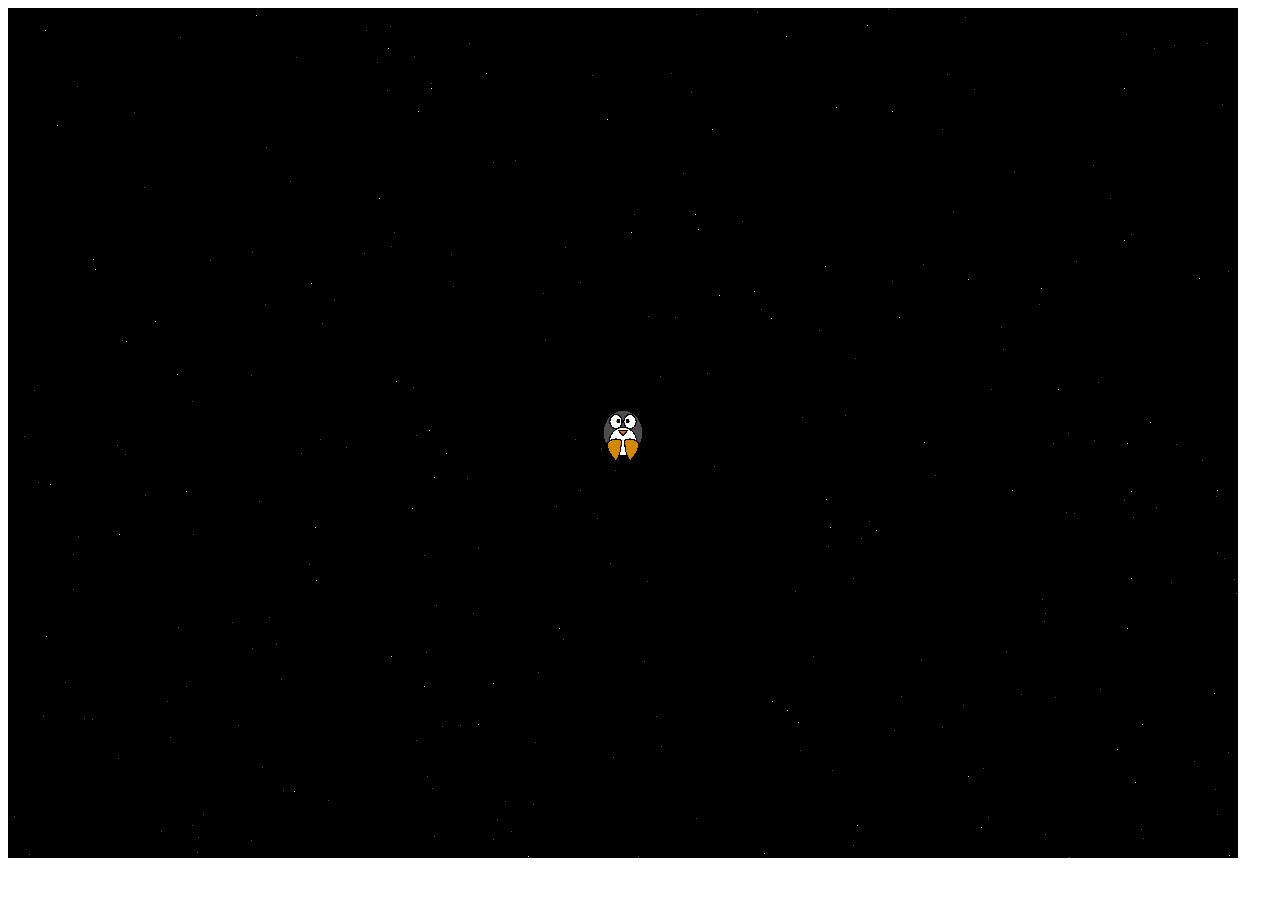
<file: BoardGame/index.html>
﻿<!DOCTYPE html>
<html xmlns="http://www.w3.org/1999/xhtml">
<head>
    <title>Board Game!</title>

    <script src="Scripts/jaws.js"></script>
    <script src="Scripts/Interfaces/2d.js"></script>
    <script src="Scripts/Interfaces/GameLayer.js"></script>
    <script src="Scripts/Classes/Player.js"></script>
    <script src="Scripts/Classes/Starfield.js"></script>
    <script src="Scripts/Game.js"></script>
    <script src="Scripts/app.js"></script>
</head>
<body>
    <script type="text/javascript">
        // Create a canvas
        var canvas = document.createElement("canvas");
        // liquid layout: stretch to fill
        canvas.width = window.innerWidth-50;
        canvas.height = window.innerHeight-50;
        // the id the game engine looks for
        canvas.id = 'canvas';
        // add the canvas element to the html document
        document.body.appendChild(canvas);
    </script>

    <!-- fps and debug information goes here -->
    <span id='info'></span>

    
</body>
</html>
</file>
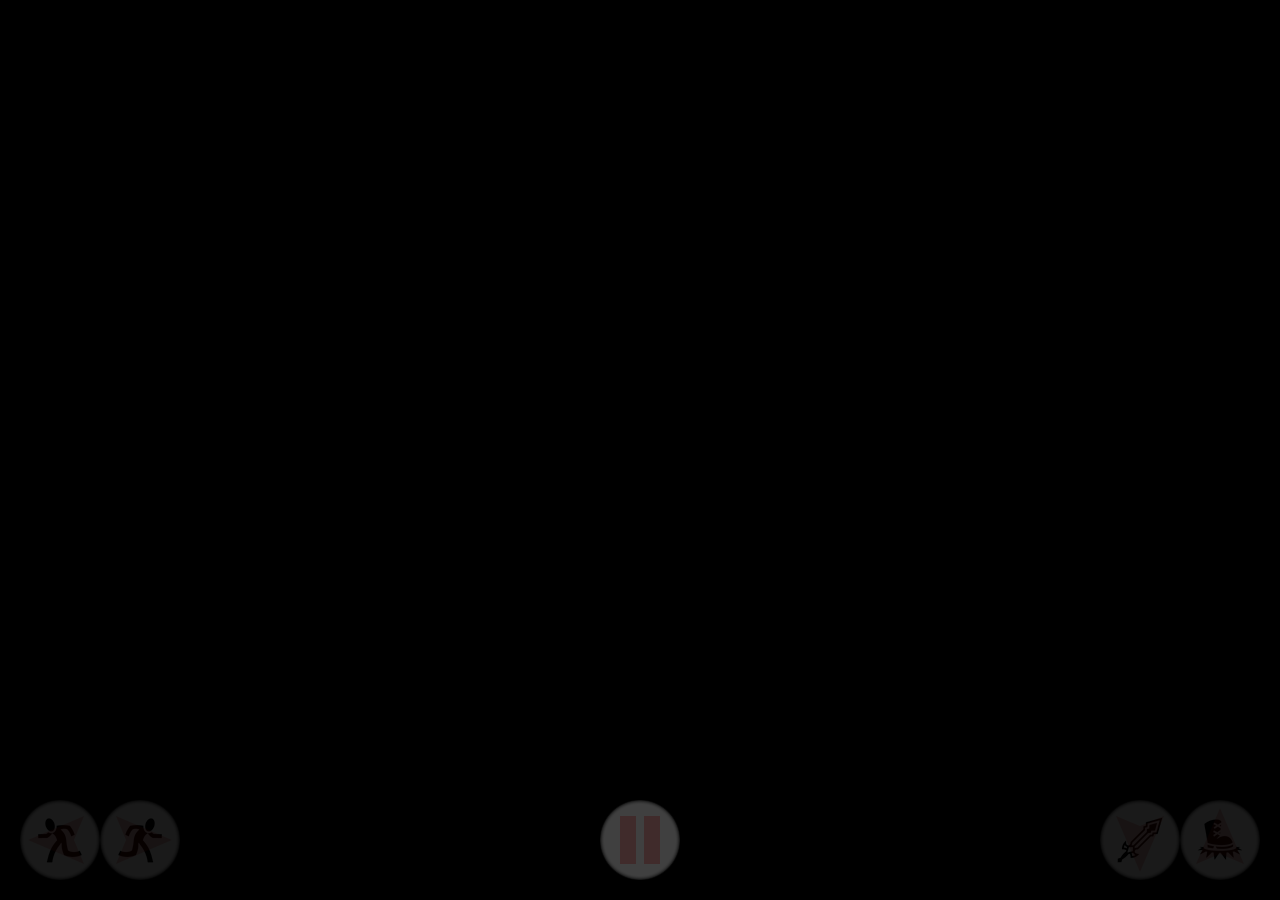
<file: Ludus-master/example-games/Gwendolynn/index.html>
﻿<!DOCTYPE html>
<html>
<head>
    <meta charset="utf-8" />
    <meta http-equiv="x-ua-compatible" content="IE=edge" /> 
    
    <!-- For online versions of your game -->
    <title>Gwendolynn the Lionhearted by @McFunkypants</title>

    <!-- WinJS references -->
    <link href="//Microsoft.WinJS.1.0/css/ui-dark.css" rel="stylesheet" />
    <script src="//Microsoft.WinJS.1.0/js/base.js"></script>
    <script src="//Microsoft.WinJS.1.0/js/ui.js"></script>

    <!-- framework references -->
    <script src="js/default.js" type="text/javascript"></script>
    <script src="js/jaws.js" type="text/javascript"></script>
    <script src="js/howler.js" type="text/javascript"></script>
    <script src="js/tween.js" type="text/javascript"></script>

    <!-- game-specific references -->
    <link href="app-css/default.css" rel="stylesheet" />
    <script src="game-media/level1.js" type="text/javascript"></script>
    <script src="game-media/level2.js" type="text/javascript"></script>
    <script src="game-media/level3.js" type="text/javascript"></script>

    <!-- game starts here! -->
    <script src="js/ludus.js" type="text/javascript"></script>  
</head>
<body>

<script type="text/javascript">
    // Create a canvas
    var canvas = document.createElement("canvas");
    // liquid layout: stretch to fill
    canvas.width = window.innerWidth;
    canvas.height = window.innerHeight;
    // the id the game engine looks for
    canvas.id = 'canvas';
    // add the canvas element to the html document
    document.body.appendChild(canvas);
</script>

<!-- fps and debug information goes here -->
<span id='info'></span>

<!-- touch controls -->
<div id='buttonleft'></div>
<div id='buttonright'></div>
<div id='buttonpause'></div>
<div id='buttondown'></div>
<div id='buttonup'></div>

</body>
</html>
</file>
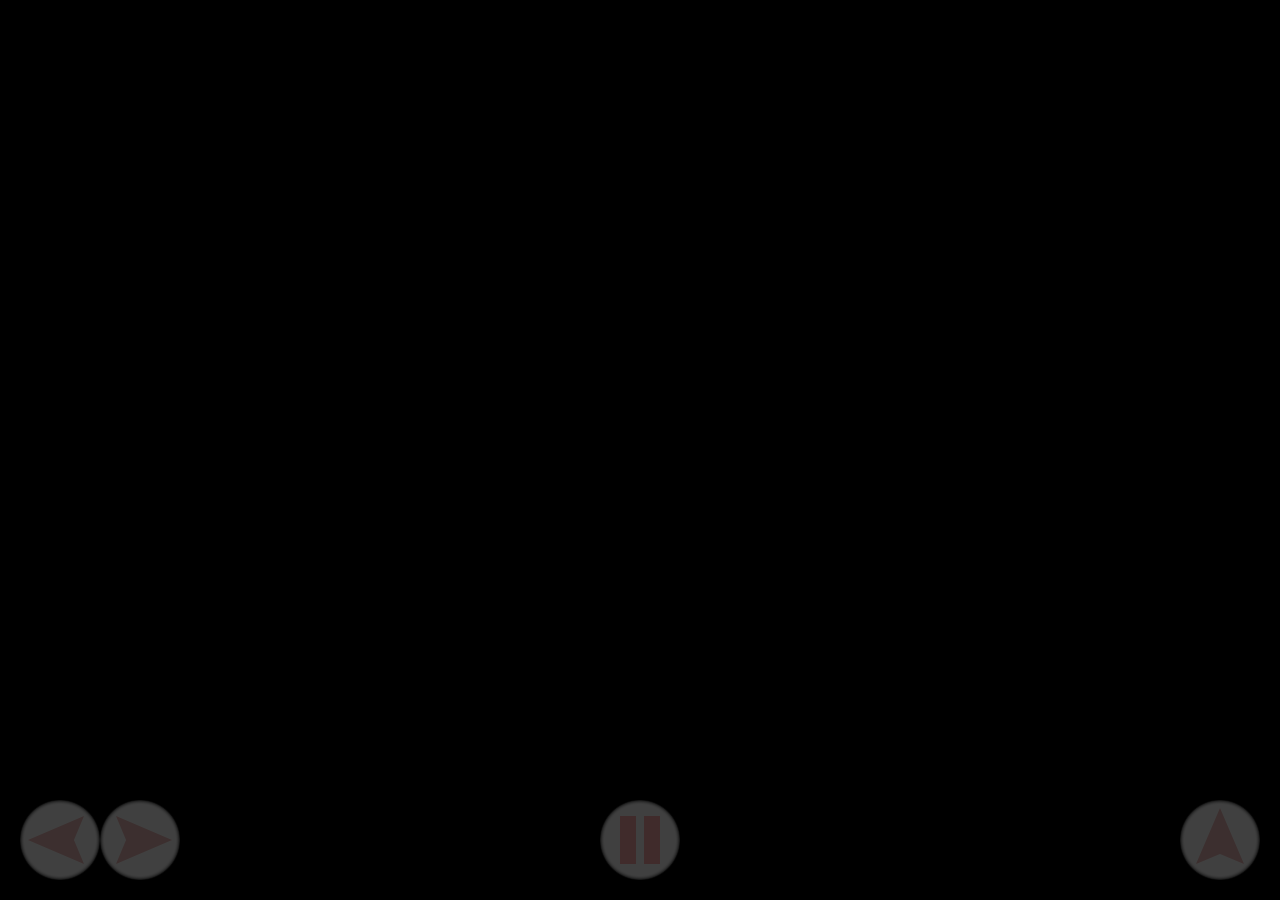
<file: Ludus-master/example-games/RubbaRabbit/index.html>
﻿<!DOCTYPE html>
<html>
<head>
    <meta charset="utf-8" />
    <meta http-equiv="x-ua-compatible" content="IE=edge" /> 

    <!-- For online versions of your game -->
    <title>Rubba Rabbit by @McFunkypants</title>

    <!-- WinJS references -->
    <link href="//Microsoft.WinJS.1.0/css/ui-dark.css" rel="stylesheet" />
    <script src="//Microsoft.WinJS.1.0/js/base.js"></script>
    <script src="//Microsoft.WinJS.1.0/js/ui.js"></script>

    <!-- framework references -->
    <script src="js/default.js" type="text/javascript"></script>
    <script src="js/jaws.js" type="text/javascript"></script>
    <script src="js/howler.js" type="text/javascript"></script>
    <script src="js/tween.js" type="text/javascript"></script>

    <!-- game-specific references -->
    <link href="app-css/default.css" rel="stylesheet" />
    <script src="game-media/level1.js" type="text/javascript"></script>
    <script src="game-media/level2.js" type="text/javascript"></script>
    <script src="game-media/level3.js" type="text/javascript"></script>

    <!-- game starts here! -->
    <script src="js/ludus.js" type="text/javascript"></script>  
</head>
<body>
<script type="text/javascript">
    // Create a canvas
    var canvas = document.createElement("canvas");
    // liquid layout: stretch to fill
    canvas.width = window.innerWidth;
    canvas.height = window.innerHeight;
    // the id the game engine looks for
    canvas.id = 'canvas';
    // add the canvas element to the html document
    document.body.appendChild(canvas);
</script>

<!-- fps and debug information goes here -->
<span id='info'></span>

<div id='buttonleft'></div>
<div id='buttonright'></div>
<div id='buttonpause'></div>
<!-- <div id='buttondown'></div> -->
<div id='buttonup'></div>

</body>
</html>
</file>
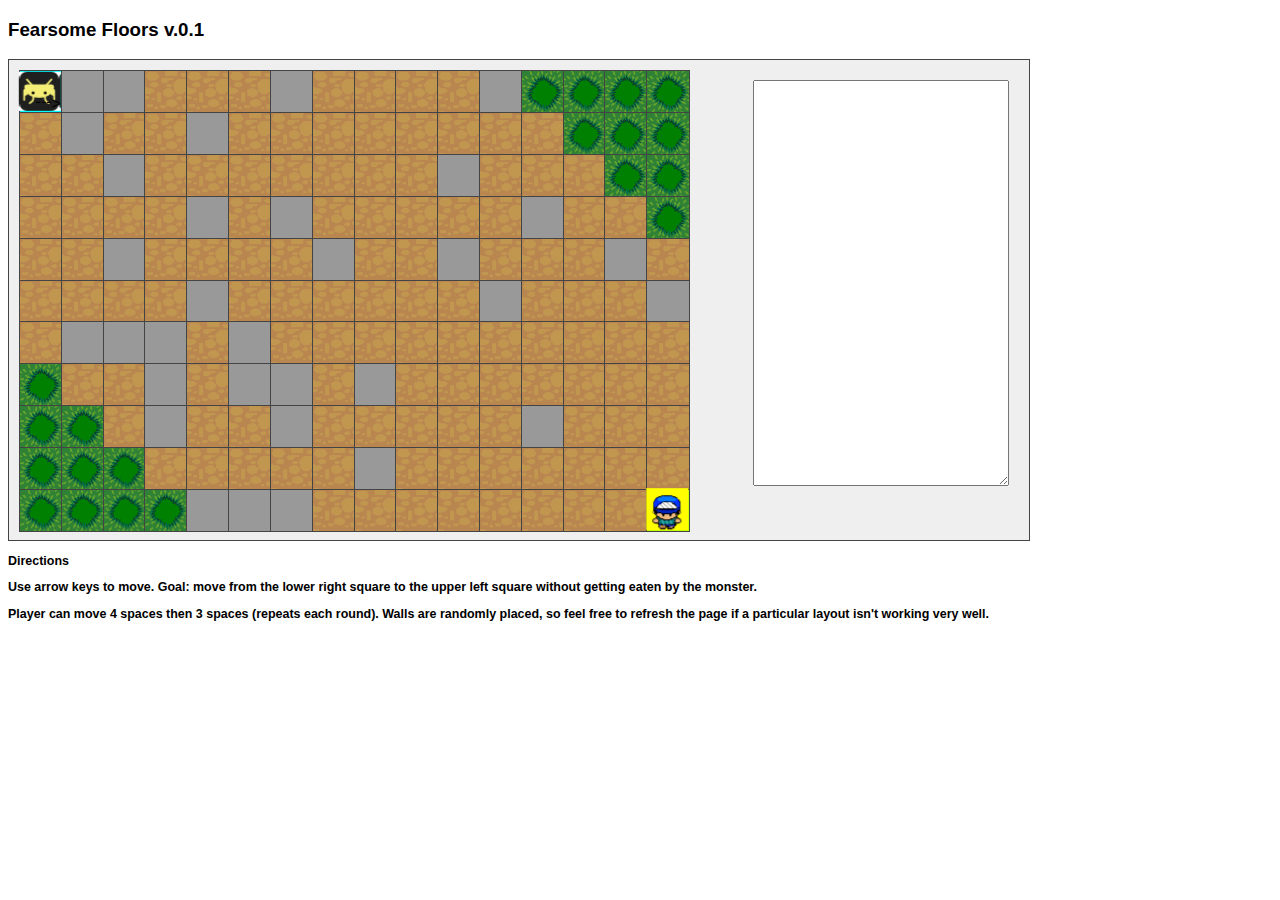
<file: Fearsome/default.htm>
﻿<!DOCTYPE html>

<html lang="en">
<head>
    <meta charset="utf-8" />
    <title>TypeScript HTML App</title>
    <link rel="stylesheet" href="app.css" type="text/css" />
    <script src="Scripts/underscore.js"></script>

    <script src="App/Utils.js"></script>    
    <script src="App/Constants.js"></script>
    <script src="App/Logger.js"></script>
    <script src="App/Tiles/DivElement.js"></script>
    <script src="App/Tiles/Tile.js"></script>
    <script src="App/Tiles/Wall.js"></script>
    <script src="App/Actors/Player.js"></script>
    <script src="App/Actors/MonsterMover.js"></script>
    <script src="App/Actors/Monster.js"></script>
    <script src="App/Board/Board.js"></script>    

    <script src="app.js"></script>
</head>
<body>
    <h3>Fearsome Floors v.0.1</h3>
    <div id="content"></div>
    <div id="log"></div>
    <div class="directions">
        <h3>Directions<h3>
        <p>Use arrow keys to move. Goal: move from the lower right square to the upper left square without getting eaten by the monster.</p>
        <p>Player can move 4 spaces then 3 spaces (repeats each round). Walls are randomly placed, so feel free to refresh the page if a particular layout isn't working very well.</p>
    </div>
</body>
</html>
</file>
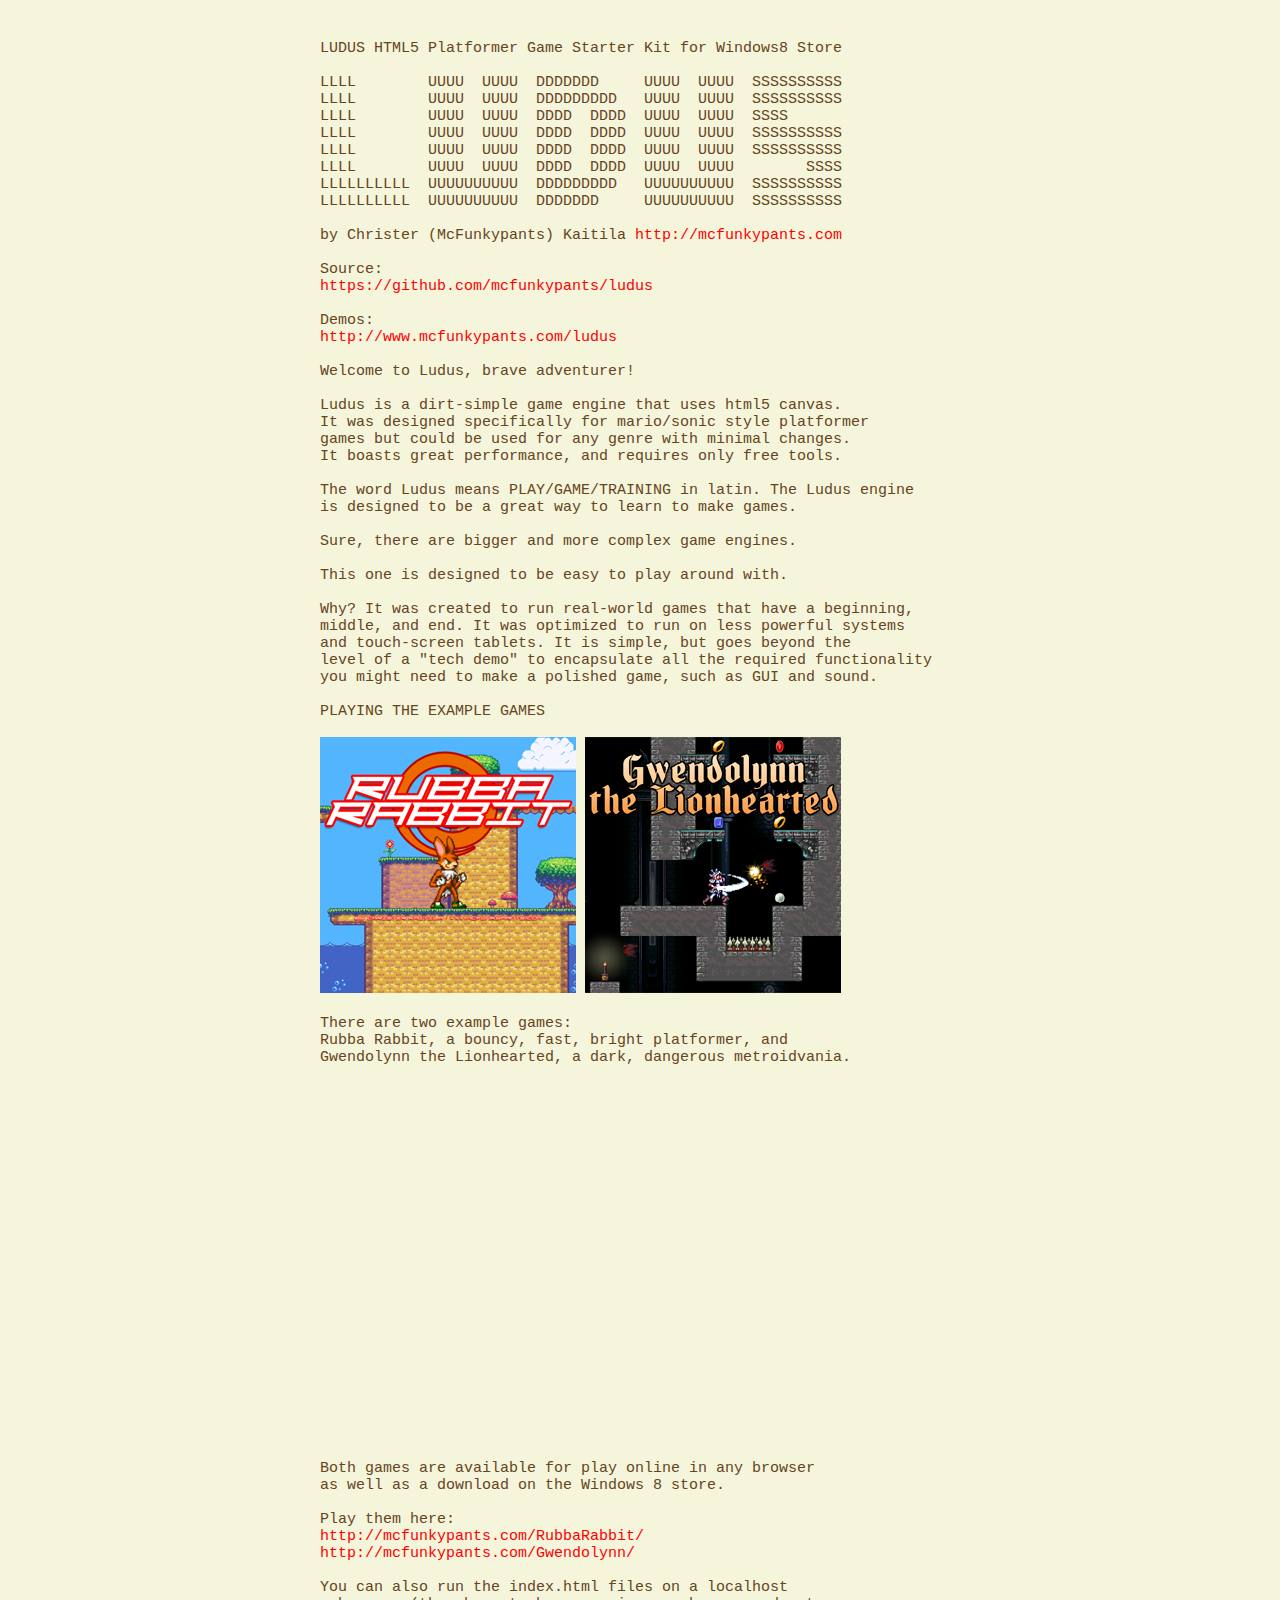
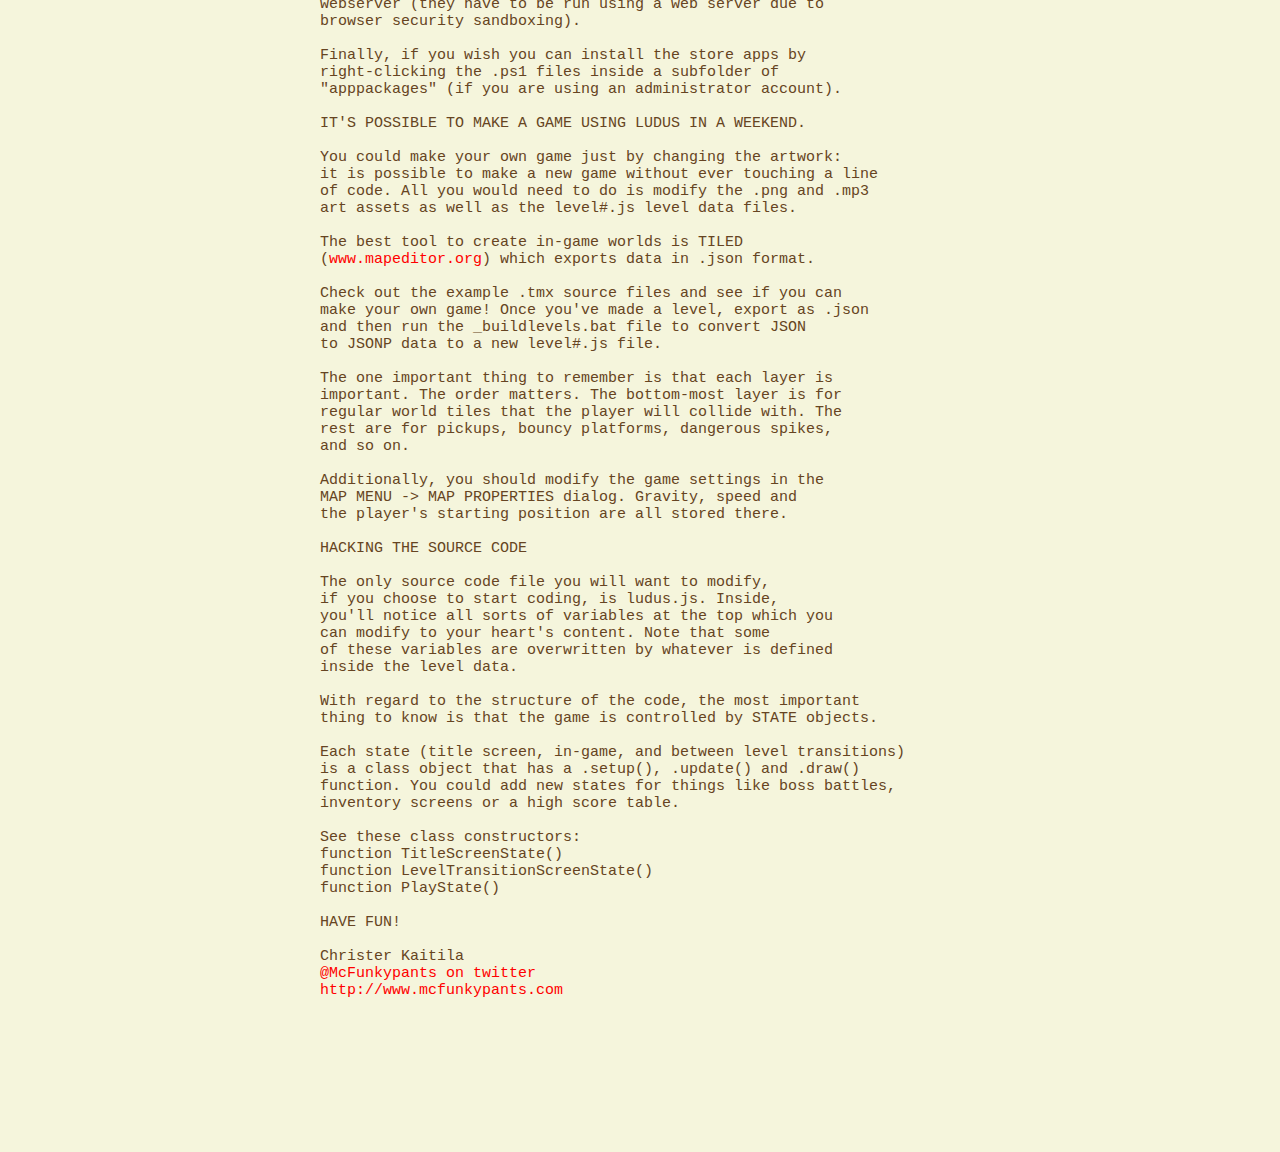
<file: Ludus-master/README.html>
<html>
<head>
<title>Ludus - Readme</title>
<style>
body { padding:32px; background:beige; }
pre { font-size:15px; width:640px; margin:auto; color:#664422; }
a { color:red; text-decoration:none; }
a:hover { text-decoration:underline; }
</style>
</head>
<body>
<pre>
LUDUS HTML5 Platformer Game Starter Kit for Windows8 Store

LLLL        UUUU  UUUU  DDDDDDD     UUUU  UUUU  SSSSSSSSSS
LLLL        UUUU  UUUU  DDDDDDDDD   UUUU  UUUU  SSSSSSSSSS
LLLL        UUUU  UUUU  DDDD  DDDD  UUUU  UUUU  SSSS  
LLLL        UUUU  UUUU  DDDD  DDDD  UUUU  UUUU  SSSSSSSSSS
LLLL        UUUU  UUUU  DDDD  DDDD  UUUU  UUUU  SSSSSSSSSS
LLLL        UUUU  UUUU  DDDD  DDDD  UUUU  UUUU        SSSS
LLLLLLLLLL  UUUUUUUUUU  DDDDDDDDD   UUUUUUUUUU  SSSSSSSSSS
LLLLLLLLLL  UUUUUUUUUU  DDDDDDD     UUUUUUUUUU  SSSSSSSSSS

by Christer (McFunkypants) Kaitila <a href='http://mcfunkypants.com'>http://mcfunkypants.com</a>

Source: 
<a href='https://github.com/mcfunkypants/ludus'>https://github.com/mcfunkypants/ludus</a>

Demos:
<a href='http://www.mcfunkypants.com/ludus'>http://www.mcfunkypants.com/ludus</a>

Welcome to Ludus, brave adventurer! 

Ludus is a dirt-simple game engine that uses html5 canvas.
It was designed specifically for mario/sonic style platformer
games but could be used for any genre with minimal changes.
It boasts great performance, and requires only free tools. 

The word Ludus means PLAY/GAME/TRAINING in latin. The Ludus engine
is designed to be a great way to learn to make games.

Sure, there are bigger and more complex game engines.

This one is designed to be easy to play around with.

Why? It was created to run real-world games that have a beginning,
middle, and end. It was optimized to run on less powerful systems
and touch-screen tablets. It is simple, but goes beyond the
level of a "tech demo" to encapsulate all the required functionality
you might need to make a polished game, such as GUI and sound.

PLAYING THE EXAMPLE GAMES

<a href='http://mcfunkypants.com/RubbaRabbit/'><img src='screenshots/RubbaRabbit.png' alt='Rubba Rabbit'></a> <a href='http://mcfunkypants.com/Gwendolynn/'><img src='screenshots/Gwendolynn.png' alt='gwendolynn the Lionhearted'></a>

There are two example games:
Rubba Rabbit, a bouncy, fast, bright platformer, and
Gwendolynn the Lionhearted, a dark, dangerous metroidvania.

<iframe width="640" height="360" src="http://www.youtube.com/embed/1DftXvXFTl8" frameborder="0" allowfullscreen></iframe>

Both games are available for play online in any browser
as well as a download on the Windows 8 store.

Play them here:
<a href='http://mcfunkypants.com/RubbaRabbit/'>http://mcfunkypants.com/RubbaRabbit/</a>
<a href='http://mcfunkypants.com/Gwendolynn/'>http://mcfunkypants.com/Gwendolynn/</a>

You can also run the index.html files on a localhost
webserver (they have to be run using a web server due to 
browser security sandboxing).

Finally, if you wish you can install the store apps by
right-clicking the .ps1 files inside a subfolder of
"apppackages" (if you are using an administrator account).

IT'S POSSIBLE TO MAKE A GAME USING LUDUS IN A WEEKEND.

You could make your own game just by changing the artwork:
it is possible to make a new game without ever touching a line 
of code. All you would need to do is modify the .png and .mp3
art assets as well as the level#.js level data files.

The best tool to create in-game worlds is TILED
(<a href='http://www.mapeditor.org'>www.mapeditor.org</a>) which exports data in .json format.

Check out the example .tmx source files and see if you can
make your own game! Once you've made a level, export as .json
and then run the _buildlevels.bat file to convert JSON
to JSONP data to a new level#.js file.

The one important thing to remember is that each layer is
important. The order matters. The bottom-most layer is for 
regular world tiles that the player will collide with. The
rest are for pickups, bouncy platforms, dangerous spikes,
and so on. 

Additionally, you should modify the game settings in the
MAP MENU -> MAP PROPERTIES dialog. Gravity, speed and
the player's starting position are all stored there.

HACKING THE SOURCE CODE

The only source code file you will want to modify,
if you choose to start coding, is ludus.js. Inside,
you'll notice all sorts of variables at the top which you
can modify to your heart's content. Note that some
of these variables are overwritten by whatever is defined 
inside the level data.

With regard to the structure of the code, the most important
thing to know is that the game is controlled by STATE objects.

Each state (title screen, in-game, and between level transitions)
is a class object that has a .setup(), .update() and .draw()
function. You could add new states for things like boss battles,
inventory screens or a high score table.

See these class constructors:
function TitleScreenState()
function LevelTransitionScreenState()
function PlayState()

HAVE FUN!

Christer Kaitila
<a href='http://twitter.com/McFunkypants'>@McFunkypants on twitter</a>
<a href='http://www.mcfunkypants.com'>http://www.mcfunkypants.com</a>
</pre>
</body>
</html>
</file>
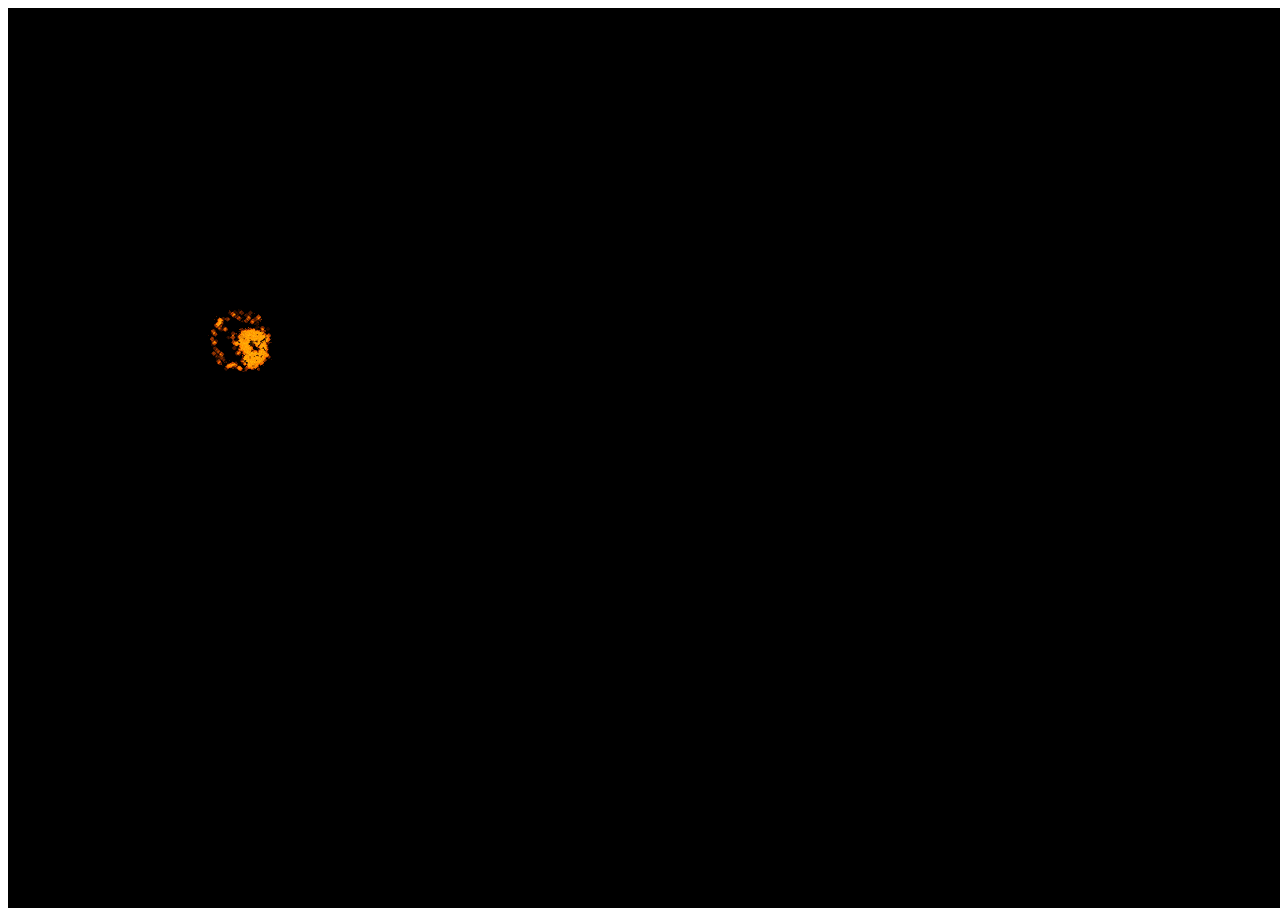
<file: SpaceCommander/test.html>
<html>
<head>

    <script src="js/lib/howler.js" type="text/javascript"></script>
    <script src="js/lib/jaws.js" type="text/javascript"></script>
    <style>
    	#canvas {
    		background-color: #000;
    	}
    </style>
</head>
<body>
	<!-- <input type="button" value="draw" onclick="draw()"> -->
    <script src="js/helper.js" type="text/javascript"></script>

<script type="text/javascript">


	function howlTest(){
		var sound = new Howl({
		  urls: ['game-media/hit.mp3']
		});

		this.play = function(){
			sound.stop();
			sound.play();
		}	
	}

	function jawsTest(){
		var anim;
		var player;

		this.setup = function(){
			anim = new jaws.Animation({
				sprite_sheet: "explosion_2.png", 
				frame_size: [64,64], 
				frames: 24,
				orientation: "right",
				frame_duration: 70
			});
			player = new jaws.Sprite({x: 200, y:300});
		};

		this.update = function(){
			player.setImage( anim.next() );
		};

		this.draw = function(){
			jaws.clear();
			player.draw();
		};
	}

	jaws.onload = function(){
		// Create a canvas
	    this.canvas = document.createElement("canvas");
	    // liquid layout: stretch to fill
	    this.canvas.width = window.innerWidth;
	    this.canvas.height = window.innerHeight;
	    // the id the game engine looks for
	    this.canvas.id = 'canvas';
	    // add the canvas element to the html document
	    document.body.appendChild(this.canvas);

        // start downloading all the art using a preloader progress screen
        jaws.assets.root = "images/";
        jaws.assets.add(["explosion_2.png"]);

		jaws.start(jawsTest);
	};

	function canvasTest() {
		var canvas = document.createElement("canvas");
		document.body.appendChild(canvas);

	    canvas.width = 500;
	    canvas.height = 500;

	    var ctx = canvas.getContext('2d');
		    ctx.strokeStyle = "green";
		    ctx.lineWidth = 4;
			ctx.fillStyle = "#000";

    	Game.Helper.dashedLineTo(ctx, 0,0, 100,100,[5,1]);
		Game.Helper.dottedArc(ctx,250,250,200,0,2*Math.PI,false,32);


	 	// ctx.beginPath();
		// ctx.arc(50, 50, 44, 0, 2 * Math.PI, true);
		// //ctx.fill();
		// ctx.stroke();

		// ctx.beginPath();
		// ctx.moveTo(0,75);
		// ctx.lineTo(50, 0);
		// ctx.lineTo(100, 75);
		// ctx.closePath();
		// ctx.fill();
		// ctx.stroke();

		// ctx.beginPath();
		// ctx.rect(40,40, 20, 20);
		// ctx.lineWidth = 1;
		// ctx.stroke();

		// ctx.beginPath();
		// ctx.font = "20px Georgia";
		// ctx.fillStyle = "green";
		// var m = ctx.measureText("score");
		// ctx.fillText("score",0,20);
	}
</script>
</body>
</html>
</file>
<file: Ludus-master/example-games/Gwendolynn/app-css/default.css>
﻿html {
    -ms-touch-action: none;
    -ms-user-select: none;
    -ms-high-contrast-adjust: none;
}

body {
    background: black;
    font-weight: bold;
    font: 16px verdana;
    font-weight: bold;
    color: white;
    overflow: hidden;
    width: 100%;
    height: 100%;
    -ms-touch-action: none;
    -ms-user-select: none;
    -ms-high-contrast-adjust: none;
}

#canvas {
    position: absolute;
    top: 0px;
    left: 0px;
    width: 100%;
    height: 100%;
    -ms-touch-action: none;
    -ms-user-select: none;
    -ms-high-contrast-adjust: none;
}

#info {
    position: absolute;
    top: 0px;
    left: 4px;
    color: white;
    text-shadow: 1px 1px 1px #000;
    -ms-high-contrast-adjust: none;
}

#buttonleft {
    display: none;
    position: absolute;
    bottom: 20px;
    left: 20px;
    width: 80px;
    height: 80px;
    display: block;
    outline: none;
    border: none;
    background-image: url(../game-media/button-left.png);
    -ms-high-contrast-adjust: none;
}

#buttonright {
    display: none;
    position: absolute;
    bottom: 20px;
    left: 100px;
    width: 80px;
    height: 80px;
    display: block;
    outline: none;
    border: none;
    background-image: url(../game-media/button-right.png);
    -ms-high-contrast-adjust: none;
}

#buttonpause {
    display: none;
    position: absolute;
    bottom: 20px;
    left: 50%;
    width: 80px;
    height: 80px;
    margin-left: -40px;
    display: block;
    outline: none;
    border: none;
    background-image: url(../game-media/button-pause.png);
    -ms-high-contrast-adjust: none;
}

#buttondown {
    display: none;
    position: absolute;
    bottom: 20px;
    right: 100px;
    width: 80px;
    height: 80px;
    display: block;
    outline: none;
    border: none;
    background-image: url(../game-media/button-down.png);
    -ms-high-contrast-adjust: none;
}

#buttonup {
    display: none;
    position: absolute;
    bottom: 20px;
    right: 20px;
    width: 80px;
    height: 80px;
    display: block;
    outline: none;
    border: none;
    background-image: url(../game-media/button-up.png);
    -ms-high-contrast-adjust: none;
}

@media screen and (-ms-view-state: fullscreen-landscape) {
}

@media screen and (-ms-view-state: filled) {
}

@media screen and (-ms-view-state: snapped) {
}

@media screen and (-ms-view-state: fullscreen-portrait) {
}

@media screen and (-ms-high-contrast: active) {
}
</file>
<file: Ludus-master/example-games/RubbaRabbit/app-css/default.css>
﻿html {
    -ms-touch-action: none;
    -ms-user-select: none;
}

body {
    background: black;
    font-weight: bold;
    font: 16px verdana;
    font-weight: bold;
    color: white;
    overflow: hidden;
    width: 100%;
    height: 100%;
    -ms-touch-action: none;
    -ms-user-select: none;
}

#canvas {
    position: absolute;
    top: 0px;
    left: 0px;
    width: 100%;
    height: 100%;
    -ms-touch-action: none;
    -ms-user-select: none;
}

#info {
    position: absolute;
    top: 0px;
    left: 4px;
    color: white;
    text-shadow: 1px 1px 1px #000;
}

#header {
    position: absolute;
    top: 0px;
    left: 0px;
    color: #558855;
    text-shadow: 0px 1px 1px #0F0;
    width: 100%;
    height: 80px;
    text-align: center;
}

#time {
    position: absolute;
    top: 0px;
    right: 4px;
    color: #558855;
    text-shadow: 0px 1px 1px #0F0;
}

#footer {
    position: absolute;
    bottom: 0px;
    left: 0px;
    color: #558855;
    text-shadow: 0px 1px 1px #0F0;
    width: 100%;
    text-align: center;
    height: 80px;
}

#jaws-log {
    position: absolute;
    top: 10px;
    left: 0px;
    color: red;
}

#gameover {
    display: none;
    position: absolute;
    width: 400px;
    height: 200px;
    left: 100px;
    top: 120px;
    color: white;
    background: silver;
    font-size: 24px;
    text-align: center;
    border: 4px solid red;
    padding: 16px;
    border-radius: 16px;
}

#scanlines {
    position: absolute;
    top: 0px;
    left: 0px;
    width: 100%;
    height: 100%;
    background: url(game-media/scanlines-big.png);
}

#bezelt {
    position: absolute;
    top: 50%;
    margin-top: -258px;
    left: 0px;
    width: 100%;
    height: 128px;
    background: url(game-media/bezelt.png);
    background-repeat: repeat-x;
}

#bezelb {
    position: absolute;
    top: 50%;
    margin-top: 130px;
    left: 0px;
    width: 100%;
    height: 128px;
    background: url(game-media/bezelb.png);
    background-repeat: repeat-x;
}

#bezell {
    position: absolute;
    top: 0px;
    left: 50%;
    margin-left: -386px;
    width: 128px;
    height: 100%;
    background: url(game-media/bezell.png);
    background-repeat: repeat-y;
}

#bezelr {
    position: absolute;
    top: 0px;
    left: 50%;
    margin-left: 258px;
    width: 128px;
    height: 100%;
    background: url(game-media/bezelr.png);
    background-repeat: repeat-y;
}

#buttonleft {
    display: none;
    position: absolute;
    bottom: 20px;
    left: 20px;
    width: 80px;
    height: 80px;
    display: block;
    outline: none;
    border: none;
    background-image: url(../game-media/button-left.png);
}

#buttonright {
    display: none;
    position: absolute;
    bottom: 20px;
    left: 100px;
    width: 80px;
    height: 80px;
    display: block;
    outline: none;
    border: none;
    background-image: url(../game-media/button-right.png);
}

#buttonpause {
    display: none;
    position: absolute;
    bottom: 20px;
    left: 50%;
    width: 80px;
    height: 80px;
    margin-left: -40px;
    display: block;
    outline: none;
    border: none;
    background-image: url(../game-media/button-pause.png);
}

#buttondown {
    display: none;
    position: absolute;
    bottom: 20px;
    right: 100px;
    width: 80px;
    height: 80px;
    display: block;
    outline: none;
    border: none;
    background-image: url(../game-media/button-down.png);
}

#buttonup {
    display: none;
    position: absolute;
    bottom: 20px;
    right: 20px;
    width: 80px;
    height: 80px;
    display: block;
    outline: none;
    border: none;
    background-image: url(../game-media/button-up.png);
}

@media screen and (-ms-view-state: fullscreen-landscape) {
}

@media screen and (-ms-view-state: filled) {
}

@media screen and (-ms-view-state: snapped) {
}

@media screen and (-ms-view-state: fullscreen-portrait) {
}
</file>
<file: Fearsome/app.css>
﻿body
{
    font-family: 'Segoe UI', sans-serif
}

span {
    font-style: italic
}
.directions {
    font-size: 8pt;
}

/* game objects */
.board {
    border: 1px solid #444;
}

.Floor {
    border: 1px solid #444;
    background-image: url('Assets/terrain.png');
    /*background-clip: content-box;*/
    background-position: -337px 160px;
    background-repeat: repeat;
    background-color: #aaa;
}

.Outside {
    border: 1px solid #444;
    background-image: url('Assets/terrain.png');
    background-position: -42px 534px;
    background-repeat: repeat;
    background-color: green;
}
.Column {
    border: 1px solid #444;
    background-color: #999;
}
.Goal {
    border: 1px solid #444;
    background-color: #0ff;
}
.Start {
    border: 1px solid #444;
    background-color: #b6ff00;
}

.player {
    background-image: url('Assets/MainGuySpriteSheet_0.png');
    /*background-clip: content-box;*/
    background-position: 4px 5px;
    background-repeat: no-repeat;
}

.monster {
    background-image: url('Assets/aliensprite.png');
    /*background-clip: content-box;*/
    background-position: -37px 1px;
    background-repeat: no-repeat;
}
</file>
